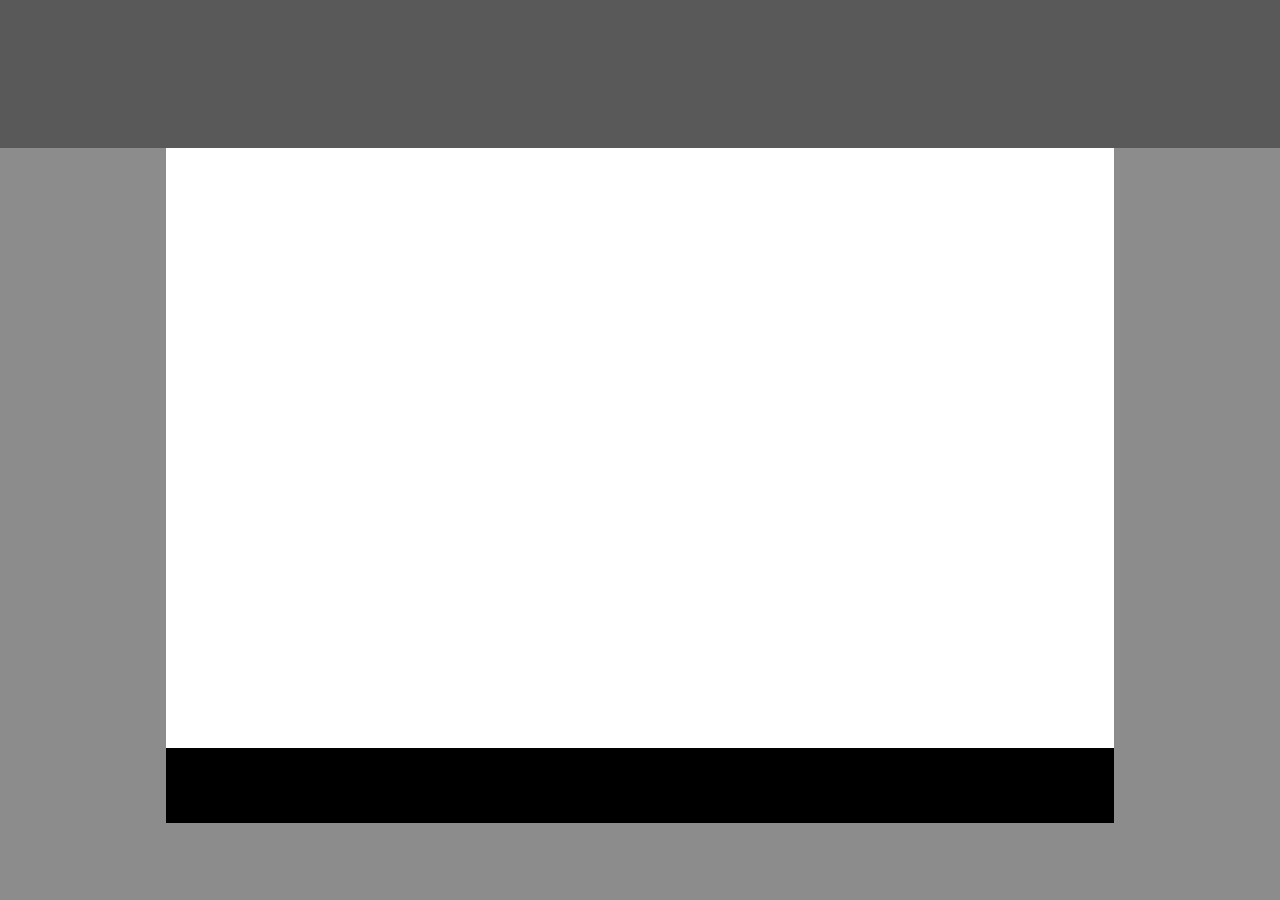
<file: first/index.html>
<!DOCTYPE html>
<html>
  <head>
    <meta charset="utf-8">
    <link rel="stylesheet" href="style.css" media="screen" title="no title" charset="utf-8">
    <title></title>
  </head>
  <body>
    <div class="header">

    </div>
    <div class="body">

    </div>
    <div class="foot">

    </div>


  </body>
</html>
</file>
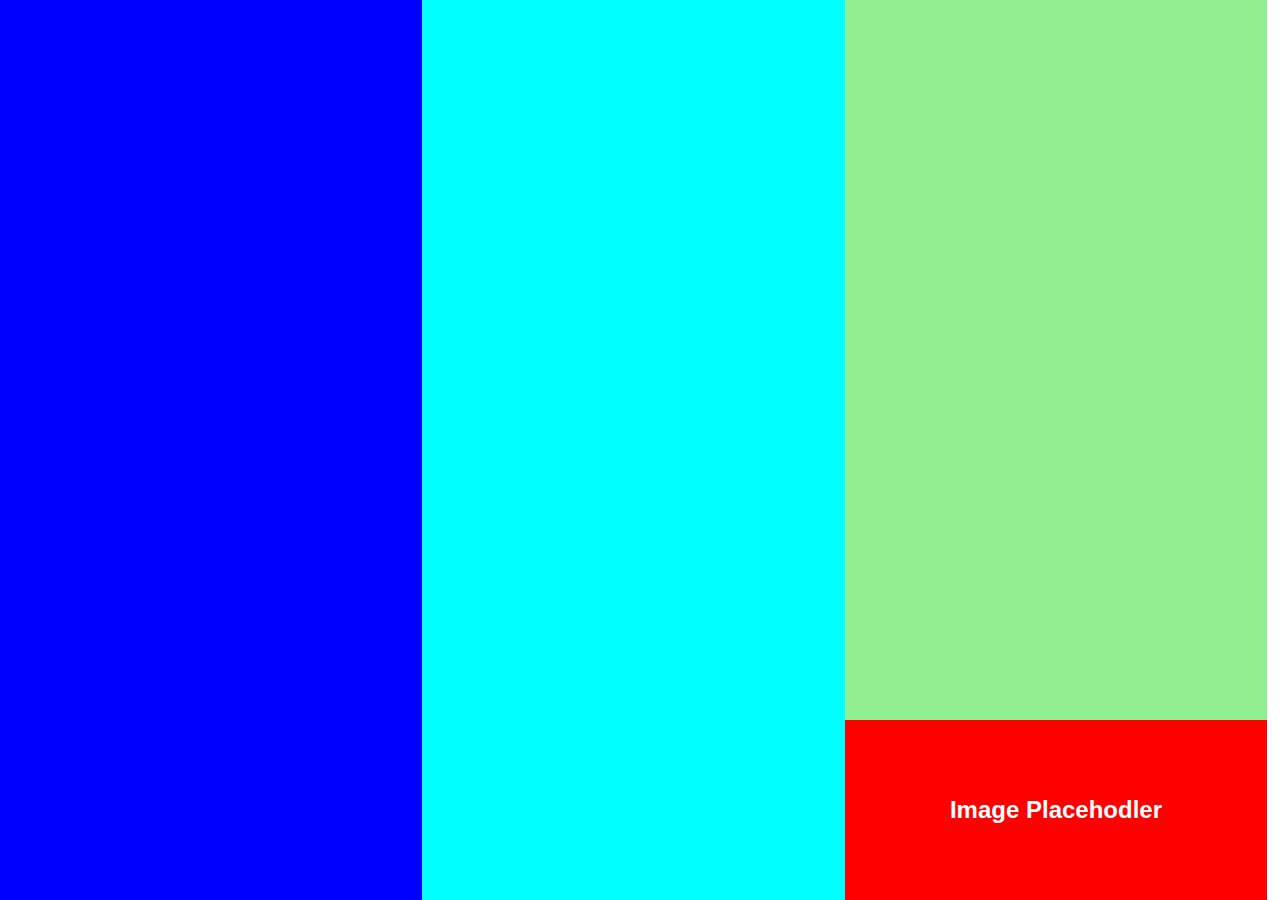
<file: second/index.html>
<!DOCTYPE html>
<html>
  <head>
    <link rel="stylesheet" href="style.css" media="screen" title="no title" charset="utf-8">
    <meta charset="utf-8">
    <title></title>
  </head>
  <body>
    <div class="container body">
      <div class="col1 col"></div>
      <div class="col2 col"></div>
      <div class="col3 col">
        <div class="box">
          <h2>Image Placehodler</h2>
        </div>
      </div>
    </div>
  </body>
</html>
</file>
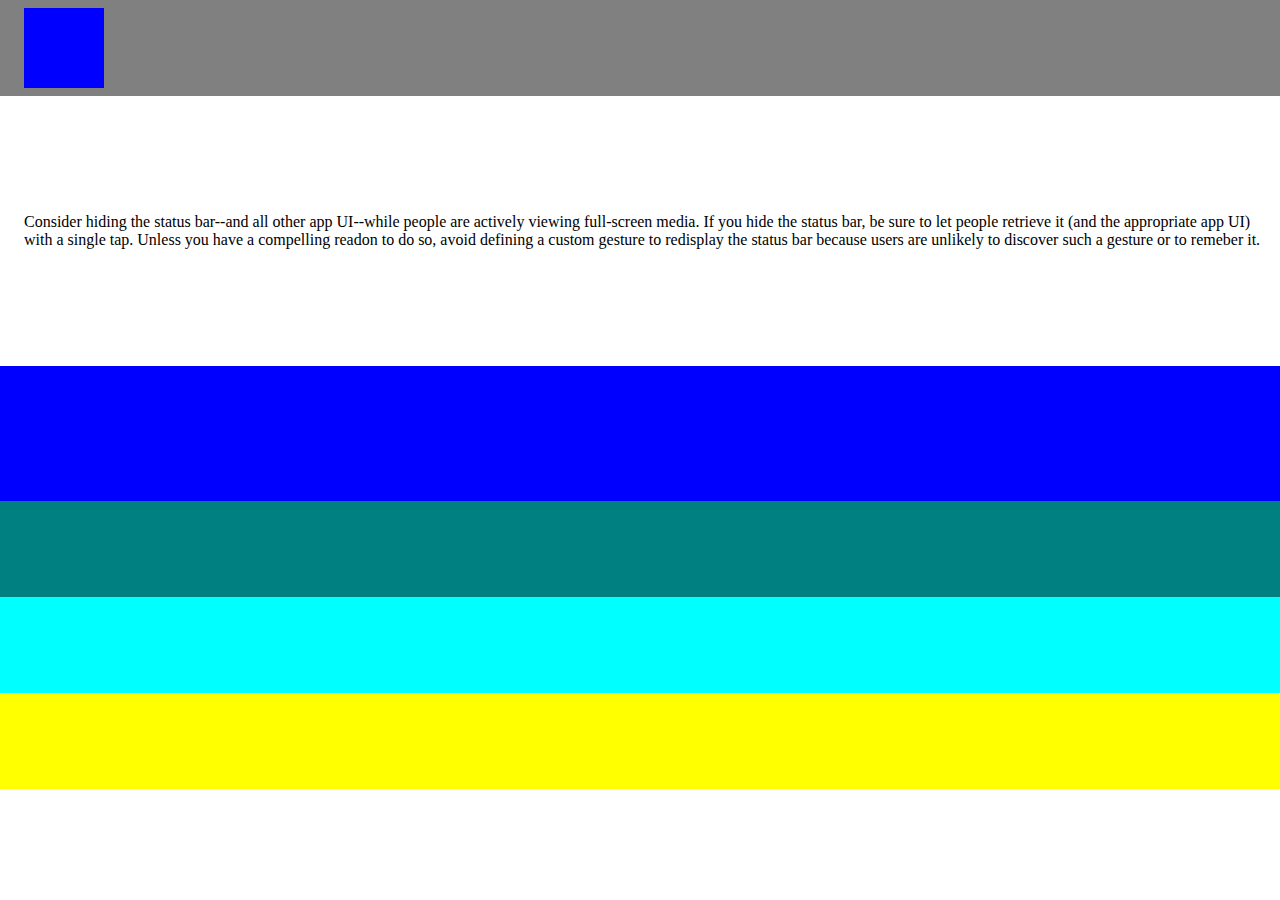
<file: third/index.html>
<!DOCTYPE html>
<html>
  <head>
    <link rel="stylesheet" href="style.css" media="screen" title="no title" charset="utf-8">
    <meta charset="utf-8">
    <title></title>
  </head>
  <body>
    <div class="headbar">
        <div class="logo"></div>
    </div>
    <div class="container" id="textbox">
      <div class="godfather">
        <p>
        Consider hiding the status bar--and all other app UI--while people are actively viewing full-screen media.  If you hide the status bar, be sure to let people retrieve it (and the appropriate app UI) with a single tap.  Unless you have a compelling readon to do so, avoid defining a custom gesture to redisplay the status bar because users are unlikely to discover such a gesture or to remeber it.
        </p>
      </div>
    </div>
    <div class="container">
      <div class="bar1"></div>
      <div class="bar2"></div>
      <div class="bar3"></div>
      <div class="bar4"></div>
    </div>
  </body>
</html>
</file>
<file: first/style.css>
body {
  background-color: #8c8c8c;
}

.header {
  background-color: #595959;
  width: 120%;
  height: 150px;
  margin-left: -10px;
  margin-top: -10px;
}

.body {
  margin-left: auto;
  margin-right: auto;
  height: 600px;
  width: 75%;
  background-color: white;
}

.foot {
  width: 75%;
  background-color: black;
  height: 75px;
  margin-left: auto;
  margin-right: auto;
}
</file>
<file: second/style.css>
* {
  margin: 0;
  padding: 0;
}
.body {
  display: flex;
  flex-direction: row;
}

.col  {
  width: 33%;
  height: 100vh;
}

.col1 {
  background-color: blue;
}

.col2 {
  background-color: cyan;
}

.col3 {
  background-color: lightgreen;
  display: flex;
  flex-direction: column;
  justify-content: flex-end;
}

.box {
  background-color: red;
  width: 100%;
  height: 20vh;
  display: flex;
  justify-content: center;
  align-items: center;
}

h2 {
  color: white;
  font-family: sans-serif;
  text-align: center;
}
</file>
<file: third/style.css>
.container {
  width: 100%;
  float: left;
  clear: both;
}

.godfather {
  display: flex;
  align-items: center;
  width: 100%;
  height: 30vh;
}

p {
  margin-left: 1.5em;
}

* {
  margin: 0;
  padding: 0;
}

.bar1 {
  background-color: blue;
  height: 15vh;
  width: 100%;
}

.bar2 {
  background-color: teal;
  height: 6em;
  width: 100%;
}

.bar3 {
  background-color: cyan;
  height: 6em;
  width: 100%;
}

.bar4 {
  background-color: yellow;
  height: 6em;
  width: 100%;
}

.logo {
  background-color: blue;
  width: 5em;
  height: 5em;
  margin-left:  1.5em;
}

.headbar {
  height: 6em;
  width: 100%;
  background-color: gray;
  display: flex;
  align-items: center;
}
</file>
